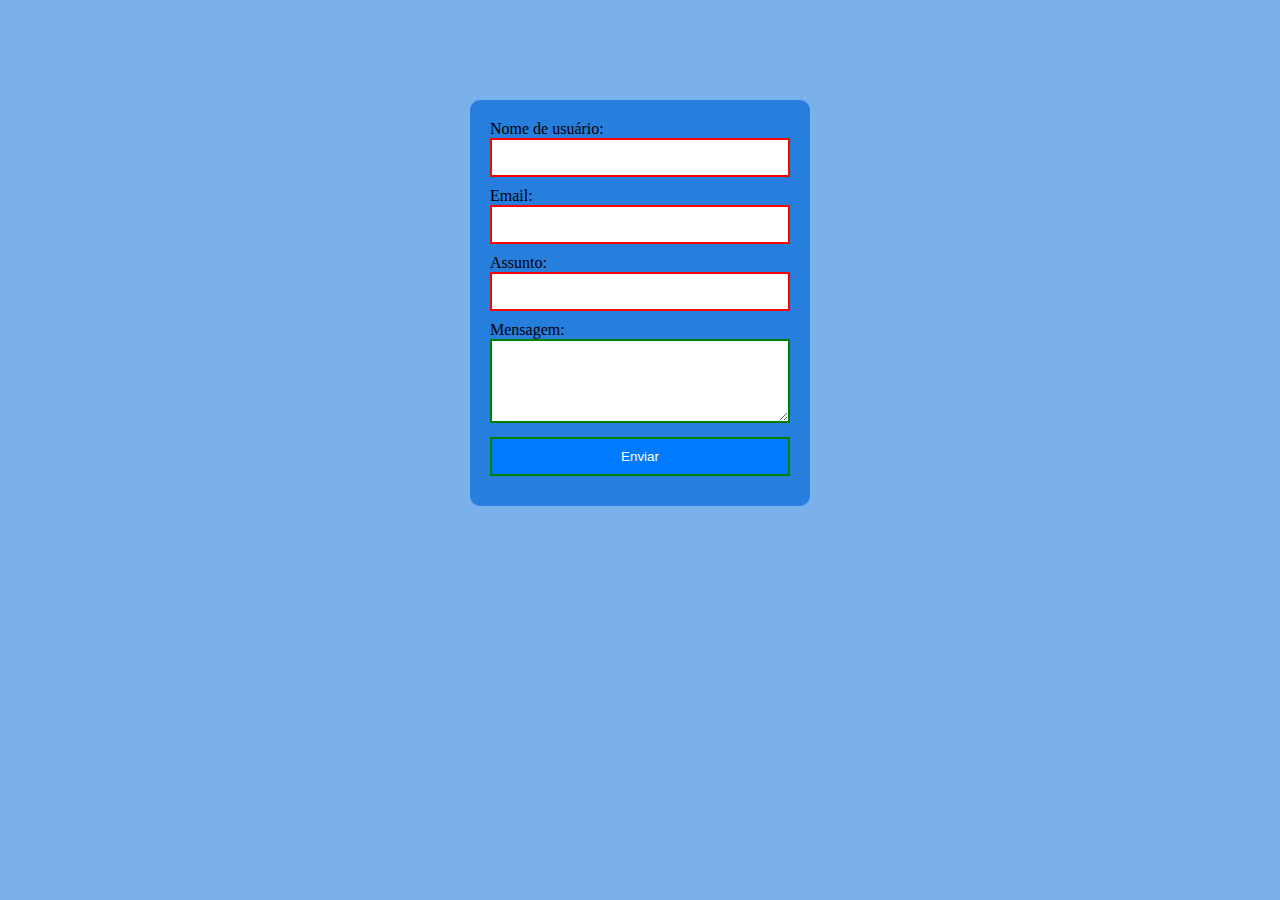
<file: Formularios/Exercicio1/index.html>
<!DOCTYPE html>
<html lang="pt-br">
<head>
    <meta charset="UTF-8">
    <meta name="viewport" content="width=device-width, initial-scale=1.0">
    <title>Exercicios Forms</title>
    <link rel="stylesheet" href="./style.css">
</head>
<body>
    <div class="container">
        <form id="contact-form">
            <label for="username">Nome de usuário:</label>
            <input type="text" id="username" name="username" required minlength="3" maxlength="15" aria-label="Nome de usuário" title="Digite seu nome de usuário">

            <label for="email">Email:</label>
            <input type="email" id="email" name="email" required aria-label="Email" title="Digite seu endereço de email">

            <label for="subject">Assunto:</label>
            <input type="text" id="subject" name="subject" required minlength="5" maxlength="100" aria-label="Assunto" title="Digite o assunto da mensagem">

            <label for="message">Mensagem:</label>
            <textarea id="message" name="message" rows="4" cols="50" aria-label="Mensagem" title="Digite sua mensagem"></textarea>

            <input type="submit" value="Enviar" aria-label="Enviar mensagem" title="Clique para enviar a mensagem">
            <p class="success-message" id="success-message" style="display: none;">Mensagem enviada com sucesso</p>
        </form>
    </div>

    <script src="./script.js"></script>
</body>
</html>
</file>
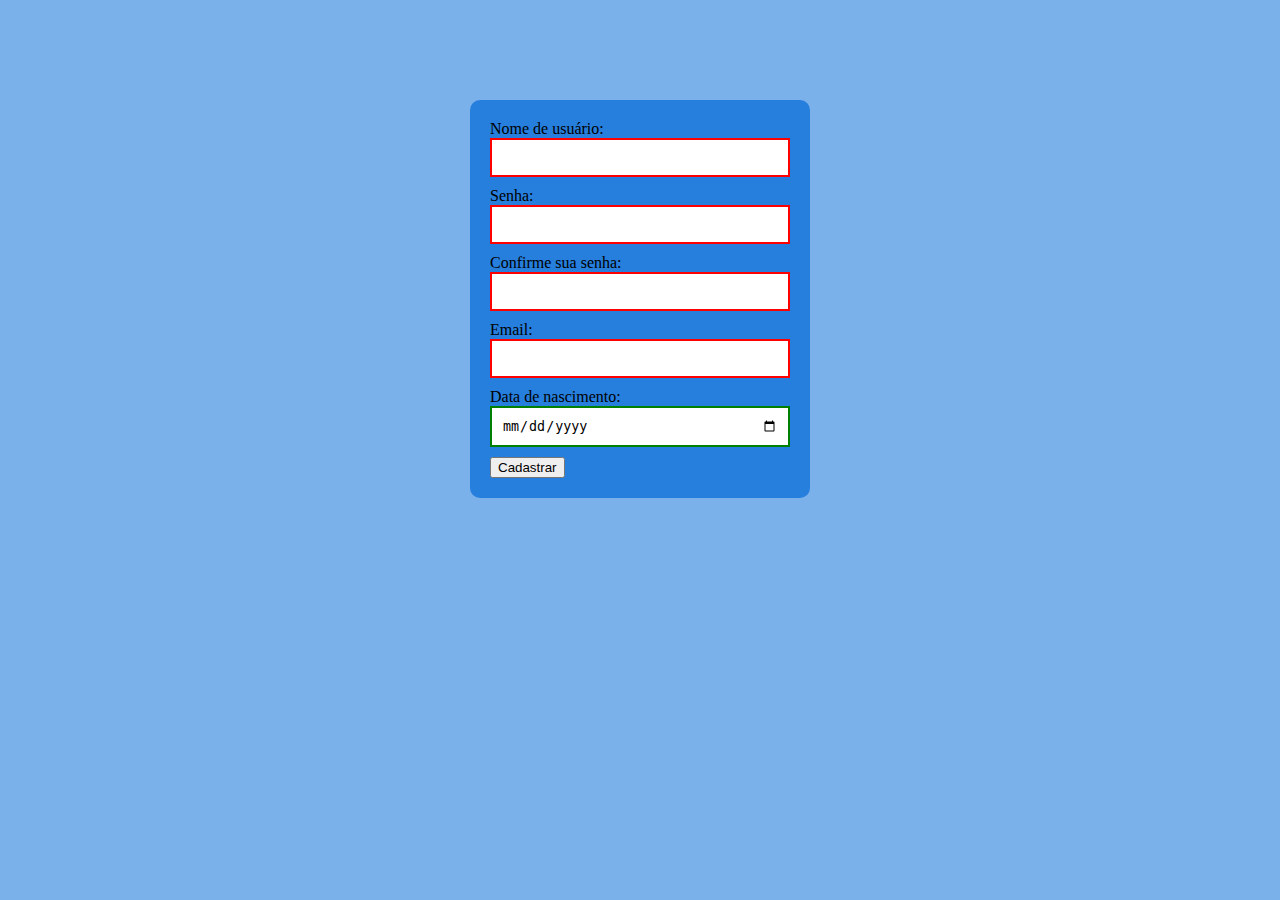
<file: Formularios/Exercicio2/index.html>
<!DOCTYPE html>
<html lang="pt-br">
<head>
    <meta charset="UTF-8">
    <meta name="viewport" content="width=device-width, initial-scale=1.0">
    <title>Exercicios Forms</title>
    <link rel="stylesheet" href="./style.css">
</head>
<body>
    <div class="container">
        <form action="/submit" method="post" onsubmit="return validaSenha()">
            <label for="username">Nome de usuário:</label>
            <input type="text" id="username" name="username" required aria-label="Nome de usuário" title="Digite seu nome de usuário">

            <label for="password">Senha:</label>
            <input type="password" id="password" name="password" required aria-label="Senha" title="Digite sua senha">

            <label for="confPassword">Confirme sua senha:</label>
            <input type="password" id="confPassword" name="confPassword" required aria-label="Confirme sua senha" title="Digite novamente sua senha">

            <label for="email">Email:</label>
            <input type="email" id="email" name="email" required aria-label="Email" title="Digite seu endereço de email">

            <label for="date">Data de nascimento:</label>
            <input type="date" name="birthday" aria-label="Data de nascimento" title="Selecione sua data de nascimento">

            <button type="submit" id="submitBtn" aria-label="Cadastrar" title="Clique para cadastrar">Cadastrar</button>
        </form>
        <p class="msgSucesso" id="msgLogin" style="display: none;">Login bem sucedido. Bem-vindo!</p>
    </div>

    <script src="./script.js"></script>
</body>
</html>
</file>
<file: Formularios/Exercicio1/style.css>
body{
    background-color: #7bb1eb;
   }
   .container {
    background-color: #267edd;
         width: 300px;
        margin: 0 auto;
        margin-top: 100px;
        padding: 20px;
       
        border-radius: 10px;}

    form {
        width: 300px;
        margin: 0 auto;
      }

      .button{
        align-items: center;
      }


      input, textarea {
        width: 100%;
        padding: 10px;
        margin-bottom: 10px;
        box-sizing: border-box;
      }

      
      
      input[type="submit"] {
        background-color: #007bff;
        color: #fff;
        border: none;
        padding: 10px 20px;
        cursor: pointer;
      }

      input[type="submit"]:hover {
        background-color: #0056b3;
      }

      input:invalid, textarea:invalid {
        border: 2px solid red;
      }

      input:valid, textarea:valid {
        border: 2px solid green;
      }

      .success-message {
        padding: 10px;
        text-align: center;
        background-color: greenyellow;
        color: green;
        margin-top: 10px;
      }
</file>
<file: Formularios/Exercicio2/style.css>
body{
    background-color: #7bb1eb;
   }
   .container {
    background-color: #267edd;
         width: 300px;
        margin: 0 auto;
        margin-top: 100px;
        padding: 20px;
       
        border-radius: 10px;}

    form {
        width: 300px;
        margin: 0 auto;
      }

      .button{
        align-items: center;
      }


      input, textarea {
        width: 100%;
        padding: 10px;
        margin-bottom: 10px;
        box-sizing: border-box;
      }

      
      
      input[type="submit"] {
        background-color: #007bff;
        color: #fff;
        border: none;
        padding: 10px 20px;
        cursor: pointer;
      }

      input[type="submit"]:hover {
        background-color: #0056b3;
      }

      input:invalid, textarea:invalid {
        border: 2px solid red;
      }

      input:valid, textarea:valid {
        border: 2px solid green;
      }

      .msgSucesso {
        color: green;
        margin-top: 10px;
      }
</file>
